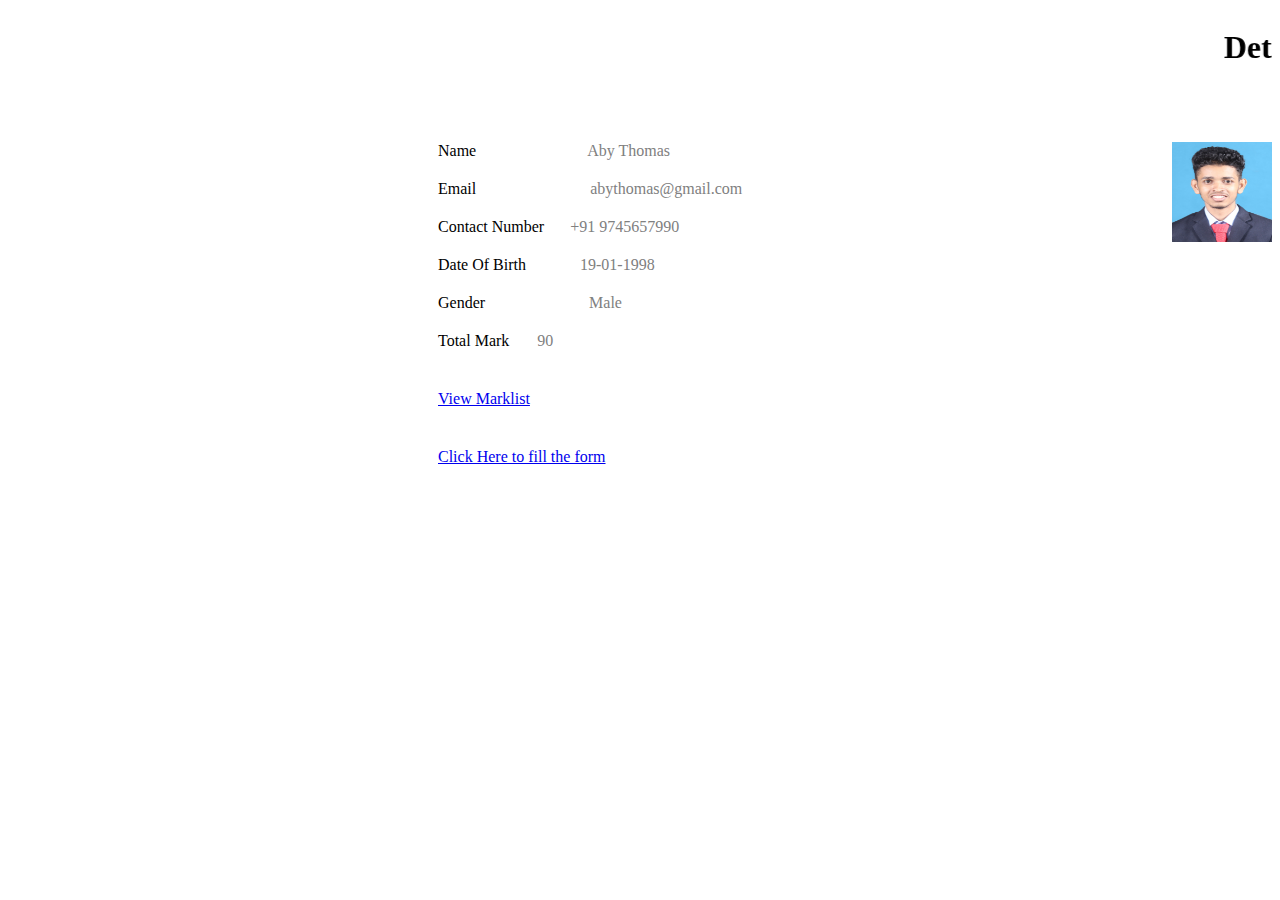
<file: index.html>
<!DOCTYPE html>
<html lang="en">
<head>
    <title>Details</title>
</head>
<body>
    <header>
        <div>
           <marquee> <h1 font-family: "Times New Roman", Times, serif;">Details</h1></marquee>
        </div>
    </header>
  
        <form action="" style="margin-left: 430px; font-family: "Times New Roman", Times, serif;">
                <div style="margin-top: 50px;">
                    <label for="Name">Name</label>
                    <label for="Name" style="margin-left: 107px; color: gray;" required>Aby Thomas</label>
                    <img src="AbyThomas.jpg" alt="Photo" width="100" height="100" style="float:right">
                </div>
                <div style="margin-top: 20px;">
                    <label for="Email">Email</label>
                    <label for="Name" style="margin-left: 110px; color: gray;" required>abythomas@gmail.com</label>
                </div>
                <div style="margin-top: 20px;">
                    <label for="mbno">Contact Number</label>
                    <label for="Name" style="margin-left: 22px; color: gray;" required>+91 9745657990</label>
                </div>
                <div style="margin-top: 20px;">
                    <label for="dob">Date Of Birth</label>
                    <label for="Name" style="margin-left: 50px; color: gray;" required>19-01-1998</label>
                </div>
                <div style="margin-top: 20px;">
                    <label for="Gender">Gender</label>
                    <label for="Name" style="margin-left: 100px; color: gray;" required>Male</label>
                </div>
                <div style="margin-top: 20px;">
                    <label for="%">Total Mark</label>
                    <label for="Name" style="margin-left: 24px; color: gray;" required>90</label>
                </div>
                <div style="margin-top: 40px;">
                    <a href="19pmc302_marklist.html" style="margin-top: 30px;">View Marklist</a>
                </div>
                <div style="margin-top: 40px;">
                    <a href="19pmc302_form.html" style="margin-top: 30px;">Click Here to fill the form</a>
                </div>
              
        </form>
    </div>
    
</body>
</html>
</file>
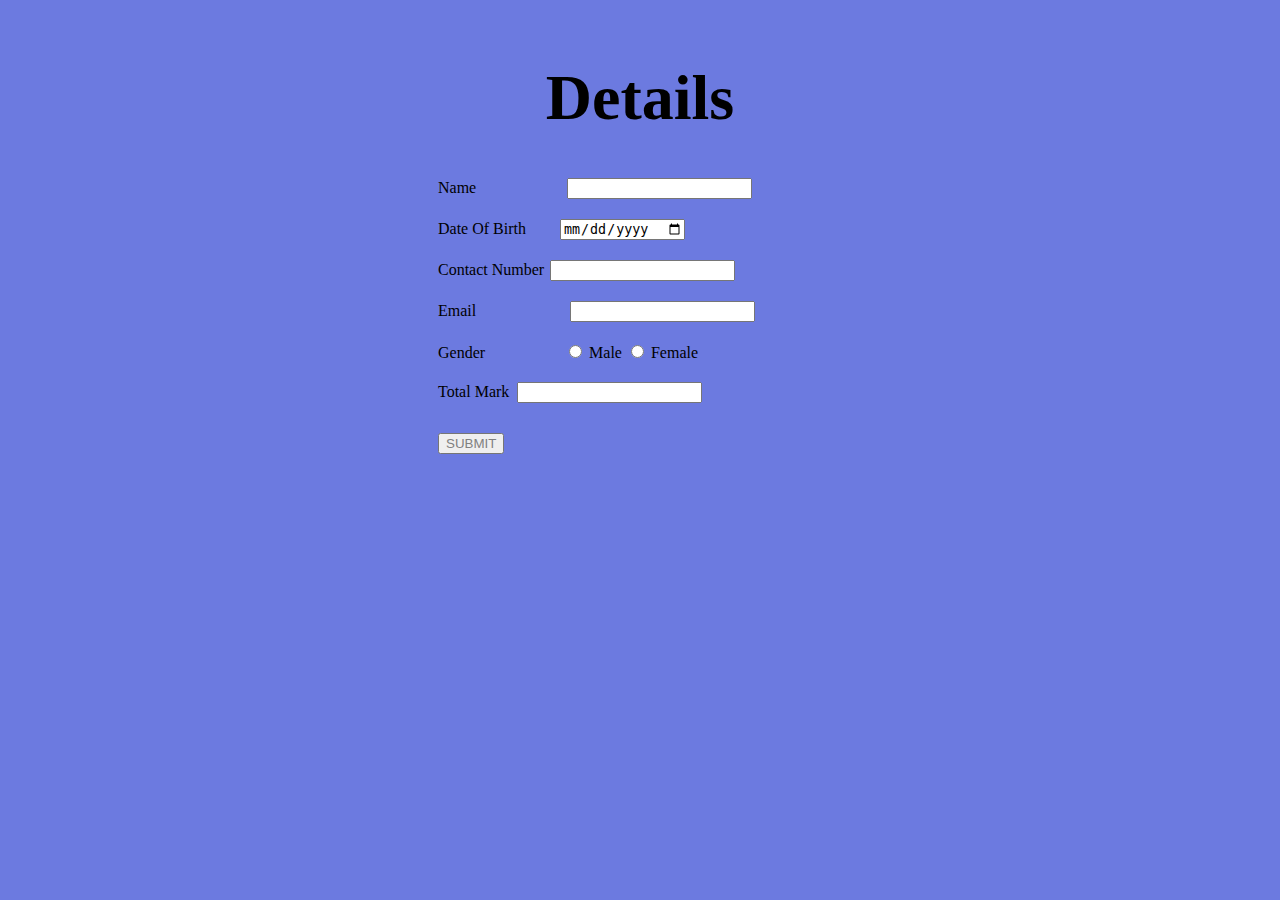
<file: 19pmc302_form.html>
<!DOCTYPE html>
<html lang="en">
<head>
    <title>Details</title>
</head>
<link rel="stylesheet" type="text/css" href="19pmc302_style.css">

<body >
    <header>
        <div class="heading">
            <h1>Details</h1>
        </div>
    </header>
  
        <form action="" style="margin-left: 430px; font-family: "Times New Roman", Times, serif;">
                <div style="margin-top: 20px;">
                    <label >Name</label>
                    <input type="text" style="margin-left: 87px;" required>
                </div>
                <div style="margin-top: 20px;">
                    <label >Date Of Birth</label>
                    <input type="date" style="margin-left: 30px;" required>
                </div>
                <div style="margin-top: 20px;">
                    <label >Contact Number</label>
                    <input type="number" style="margin-left: 2px;" required>
                </div>
                <div style="margin-top: 20px;">
                    <label >Email</label>
                    <input type="email" style="margin-left: 90px;" required>
                </div>
                
                
                <div style="margin-top: 20px;">
                    <label for="Gender">Gender</label>
                    <input type="radio" id="male" name="gender" value="male" style="margin-left: 80px;" required>
                    <label for="Gender">Male</label>
                    <input type="radio" id="female" name="gender" value="female">
                    <label for="Gender">Female</label>
                   
                </div>
                <div style="margin-top: 20px;">
                    <label >Total Mark</label>
                    <input type="number" style="margin-left: 4px;" required>
                </div>
              
                <div style="margin-top: 30px; ">
                    <a href="form.html"><button style="font-family: Verdana, Geneva, Tahoma, sans-serif; color: gray; text-decoration-color: white;" type="submit">SUBMIT</button></a>
                     
                </div>
        </form>
    </div>
   
    
</body>
</html>
</file>
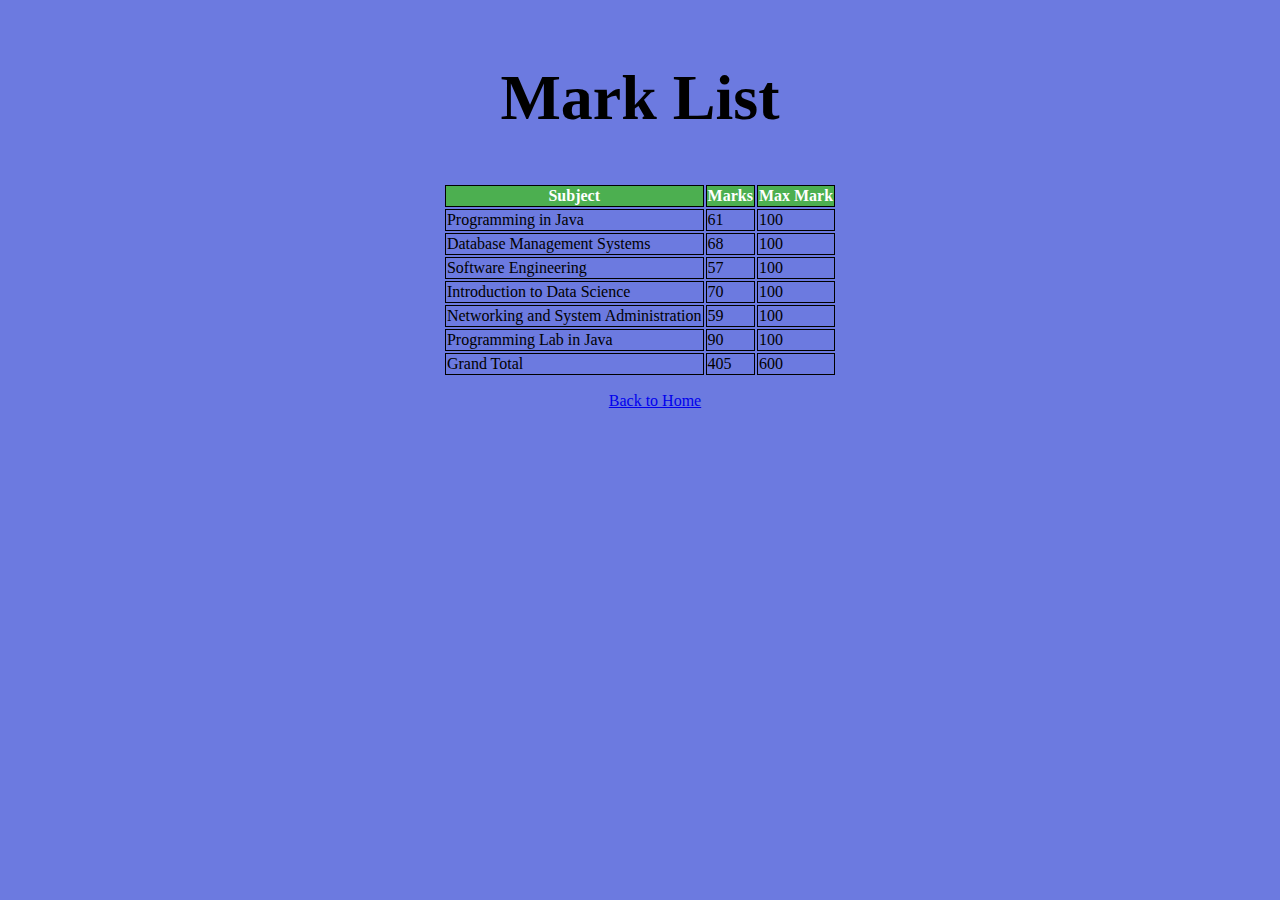
<file: 19pmc302_marklist.html>
<!DOCTYPE html>
<html lang="en">
<head>
   
    <title>MARKLIST</title>
</head>
<link rel="stylesheet" type="text/css" href="19pmc302_style.css">
<body>
    <header>
        <div class="heading">
          <h1> Mark List</h1>
        </div>
    </header>
    <div>
        <table >
            <tr>
               <th>Subject</th>
               <th>Marks</th>
               <th>Max Mark</th>
            </tr>
            <tr>
               <td>Programming in Java</td>
               <td>61</td>
               <td>100</td>
            </tr>
            <tr>
               <td>Database Management Systems</td>
               <td>68</td>
               <td>100</td>
            </tr>
            <tr>
                <td>Software Engineering</td>
                <td>57</td>
                <td>100</td>
             </tr>
             <tr>
                <td>Introduction to Data Science</td>
                <td>70</td>
                <td>100</td>
             </tr>
             <tr>
                <td>Networking and System Administration</td>
                <td>59</td>
                <td>100</td>
             </tr>
             <tr>
                <td>Programming Lab in Java</td>
                <td>90</td>
                <td>100</td>
             </tr>
              <tr>
                <td>Grand Total</td>
                <td>405</td>
                <td>600</td>
             </tr>
         </table>
    </div>
    <div class="button">
        
        <a href="index.html" style="margin-left: 30px;">Back to Home</a>
    </div>
    
    
    
</body>
</html>
</file>
<file: 19pmc302_style.css>
body {
  background-color: #6c7ae0;
  color: black;
  font-family: "Times New Roman"
  width: 100%;
}

.heading {
	padding-top: 10px;
	text-align: center;
	font-size: 200%;
	color: black;
	
}



table {
	padding-top: 5px;
	margin: auto;
}

th, td {
	border: 1px solid black;
}



th {
  background-color: #4CAF50;
  color: white;
}

.button {
	padding-top: 15px;
	text-align: center;
	font-size: 100%;
	color: black;
		
}
</file>
